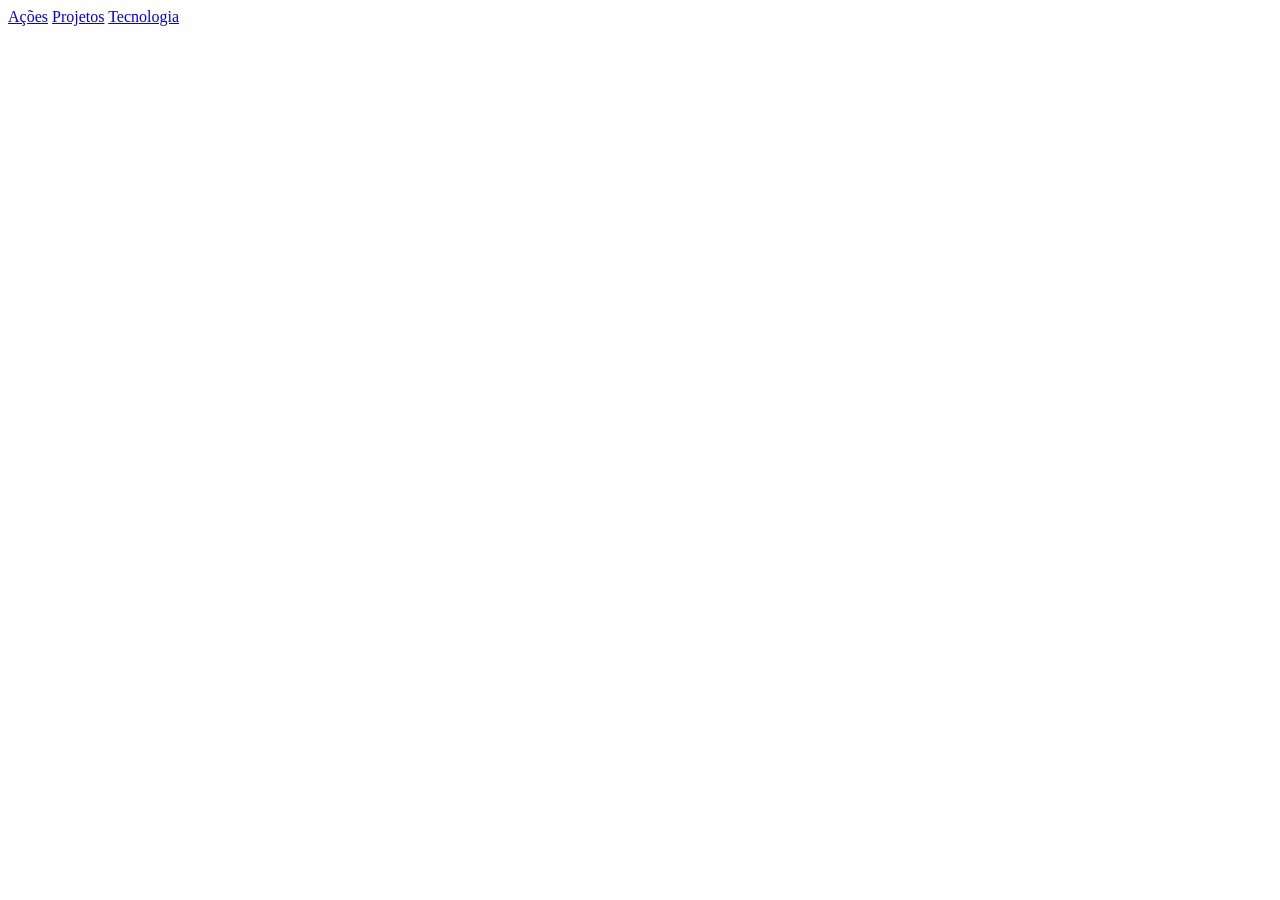
<file: html/index.html>
<!DOCTYPE html>
<html lang="en">
<head>
    <meta charset="UTF-8">
    <meta name="viewport" content="width=device-width, initial-scale=1.0">
    <title>Document</title>
</head>
<body>
    <a href="../html/acoes.html">Ações</a>
    <a href="../html/projetos.html">Projetos</a>
    <a href="../html/tecnologia.html">Tecnologia</a>
</body>
</html>
</file>
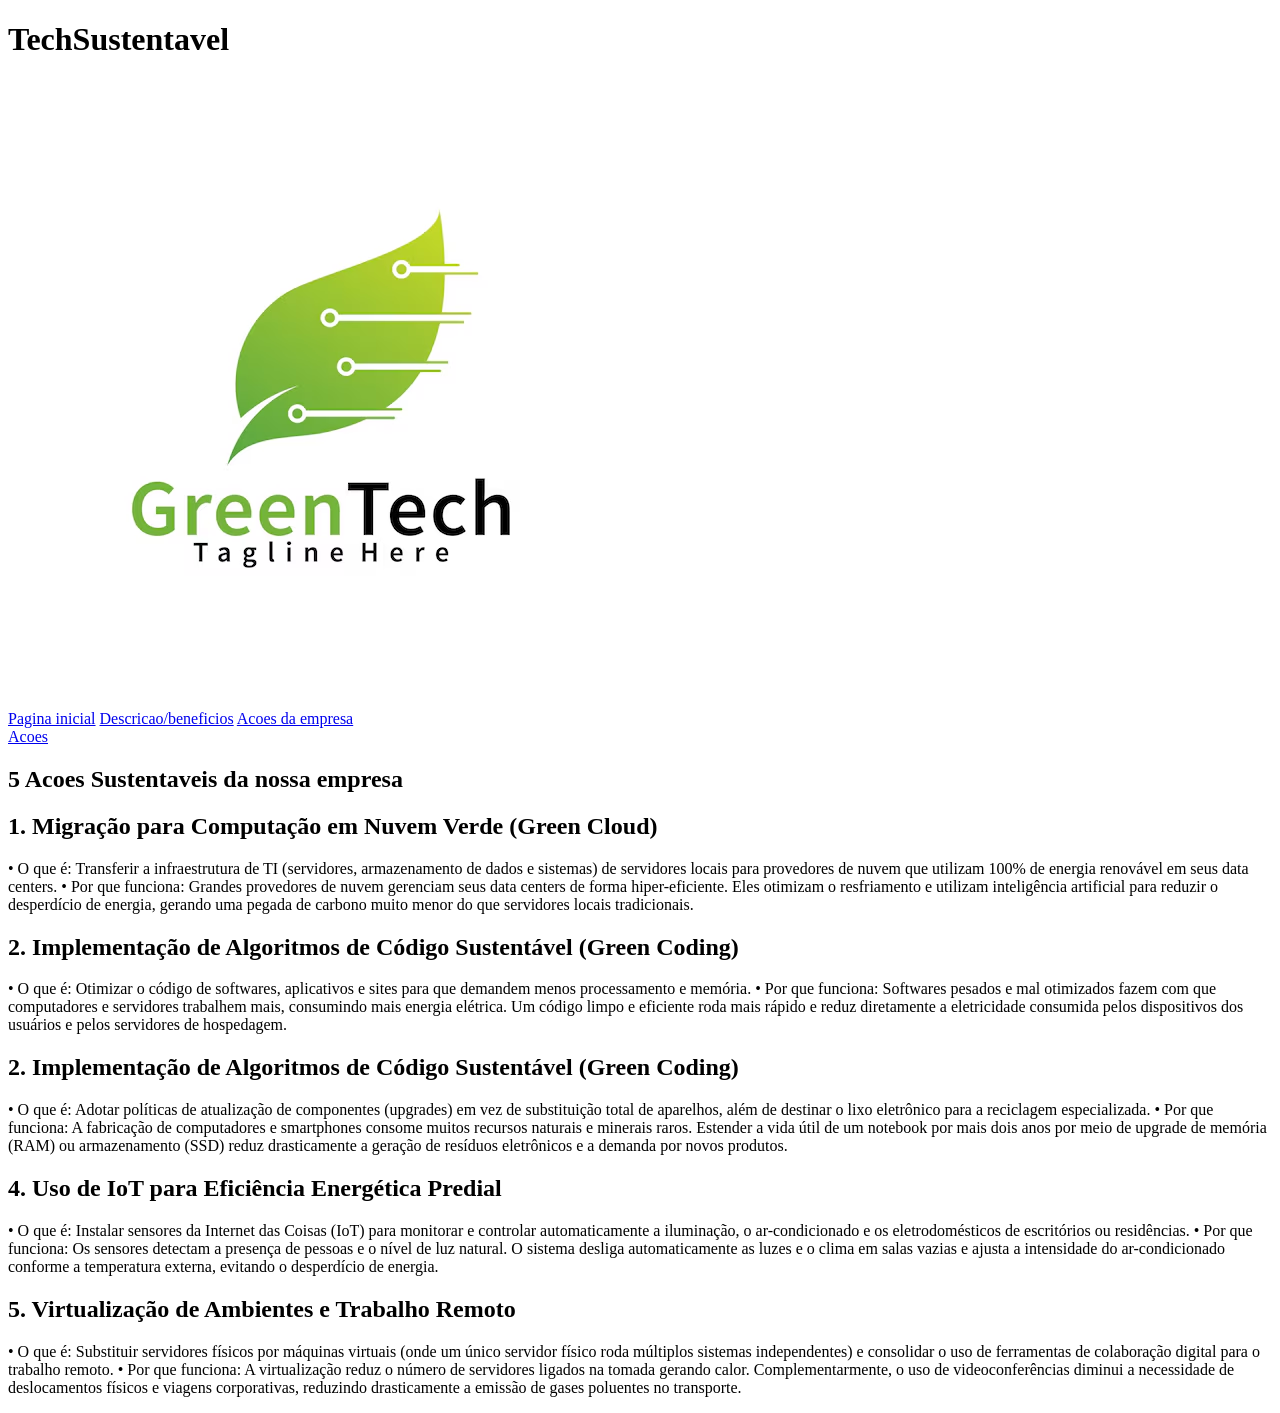
<file: html/acoes.html>
<!DOCTYPE html>
<html lang="en">
<head>
    <meta charset="UTF-8">
    <meta name="viewport" content="width=device-width, initial-scale=1.0">

    <title></title>
</head>
<body>
    <header>
        
<h1>TechSustentavel</h1>


        <div class="marca">
        <img src="../img/modelo-de-design-de-logotipo-da-green-tech_145155-973.avif" alt="logo">
        </div>

        <div class="links">

            <a href="tecnologia.html">Pagina inicial</a>
            <a href="projetos.html">Descricao/beneficios</a>

            <a href="acoes.html">Acoes da empresa </a>
        </div>
     </header>

    

            <a href="acoes.html">Acoes</a>
        </div>
        </div>
     </header>
    

    <h2> 5 Acoes Sustentaveis da nossa empresa</h1>

    
<h2>1. Migração para Computação em Nuvem Verde (Green Cloud)</h2>

<p>• O que é: Transferir a infraestrutura de TI (servidores, armazenamento de dados e sistemas) de servidores locais para provedores de nuvem que utilizam 100% de energia renovável em seus data centers.
• Por que funciona: Grandes provedores de nuvem gerenciam seus data centers de forma hiper-eficiente. Eles otimizam o resfriamento e utilizam inteligência artificial para reduzir o desperdício de energia, gerando uma pegada de carbono muito menor do que servidores locais tradicionais.</p>

<h2>2. Implementação de Algoritmos de Código Sustentável (Green Coding)</h2>

<p>• O que é: Otimizar o código de softwares, aplicativos e sites para que demandem menos processamento e memória.
• Por que funciona: Softwares pesados e mal otimizados fazem com que computadores e servidores trabalhem mais, consumindo mais energia elétrica. Um código limpo e eficiente roda mais rápido e reduz diretamente a eletricidade consumida pelos dispositivos dos usuários e pelos servidores de hospedagem.</p>

<h2>2. Implementação de Algoritmos de Código Sustentável (Green Coding)</h2>

<p>• O que é: Adotar políticas de atualização de componentes (upgrades) em vez de substituição total de aparelhos, além de destinar o lixo eletrônico para a reciclagem especializada.
• Por que funciona: A fabricação de computadores e smartphones consome muitos recursos naturais e minerais raros. Estender a vida útil de um notebook por mais dois anos por meio de upgrade de memória (RAM) ou armazenamento (SSD) reduz drasticamente a geração de resíduos eletrônicos e a demanda por novos produtos.
</p>

<h2>4. Uso de IoT para Eficiência Energética Predial</h2>

<p>• O que é: Instalar sensores da Internet das Coisas (IoT) para monitorar e controlar automaticamente a iluminação, o ar-condicionado e os eletrodomésticos de escritórios ou residências.
• Por que funciona: Os sensores detectam a presença de pessoas e o nível de luz natural. O sistema desliga automaticamente as luzes e o clima em salas vazias e ajusta a intensidade do ar-condicionado conforme a temperatura externa, evitando o desperdício de energia.
</p>

<h2>5. Virtualização de Ambientes e Trabalho Remoto</h2>

<p>• O que é: Substituir servidores físicos por máquinas virtuais (onde um único servidor físico roda múltiplos sistemas independentes) e consolidar o uso de ferramentas de colaboração digital para o trabalho remoto.
• Por que funciona: A virtualização reduz o número de servidores ligados na tomada gerando calor. Complementarmente, o uso de videoconferências diminui a necessidade de deslocamentos físicos e viagens corporativas, reduzindo drasticamente a emissão de gases poluentes no transporte.</p>

</body>
</html>
</file>
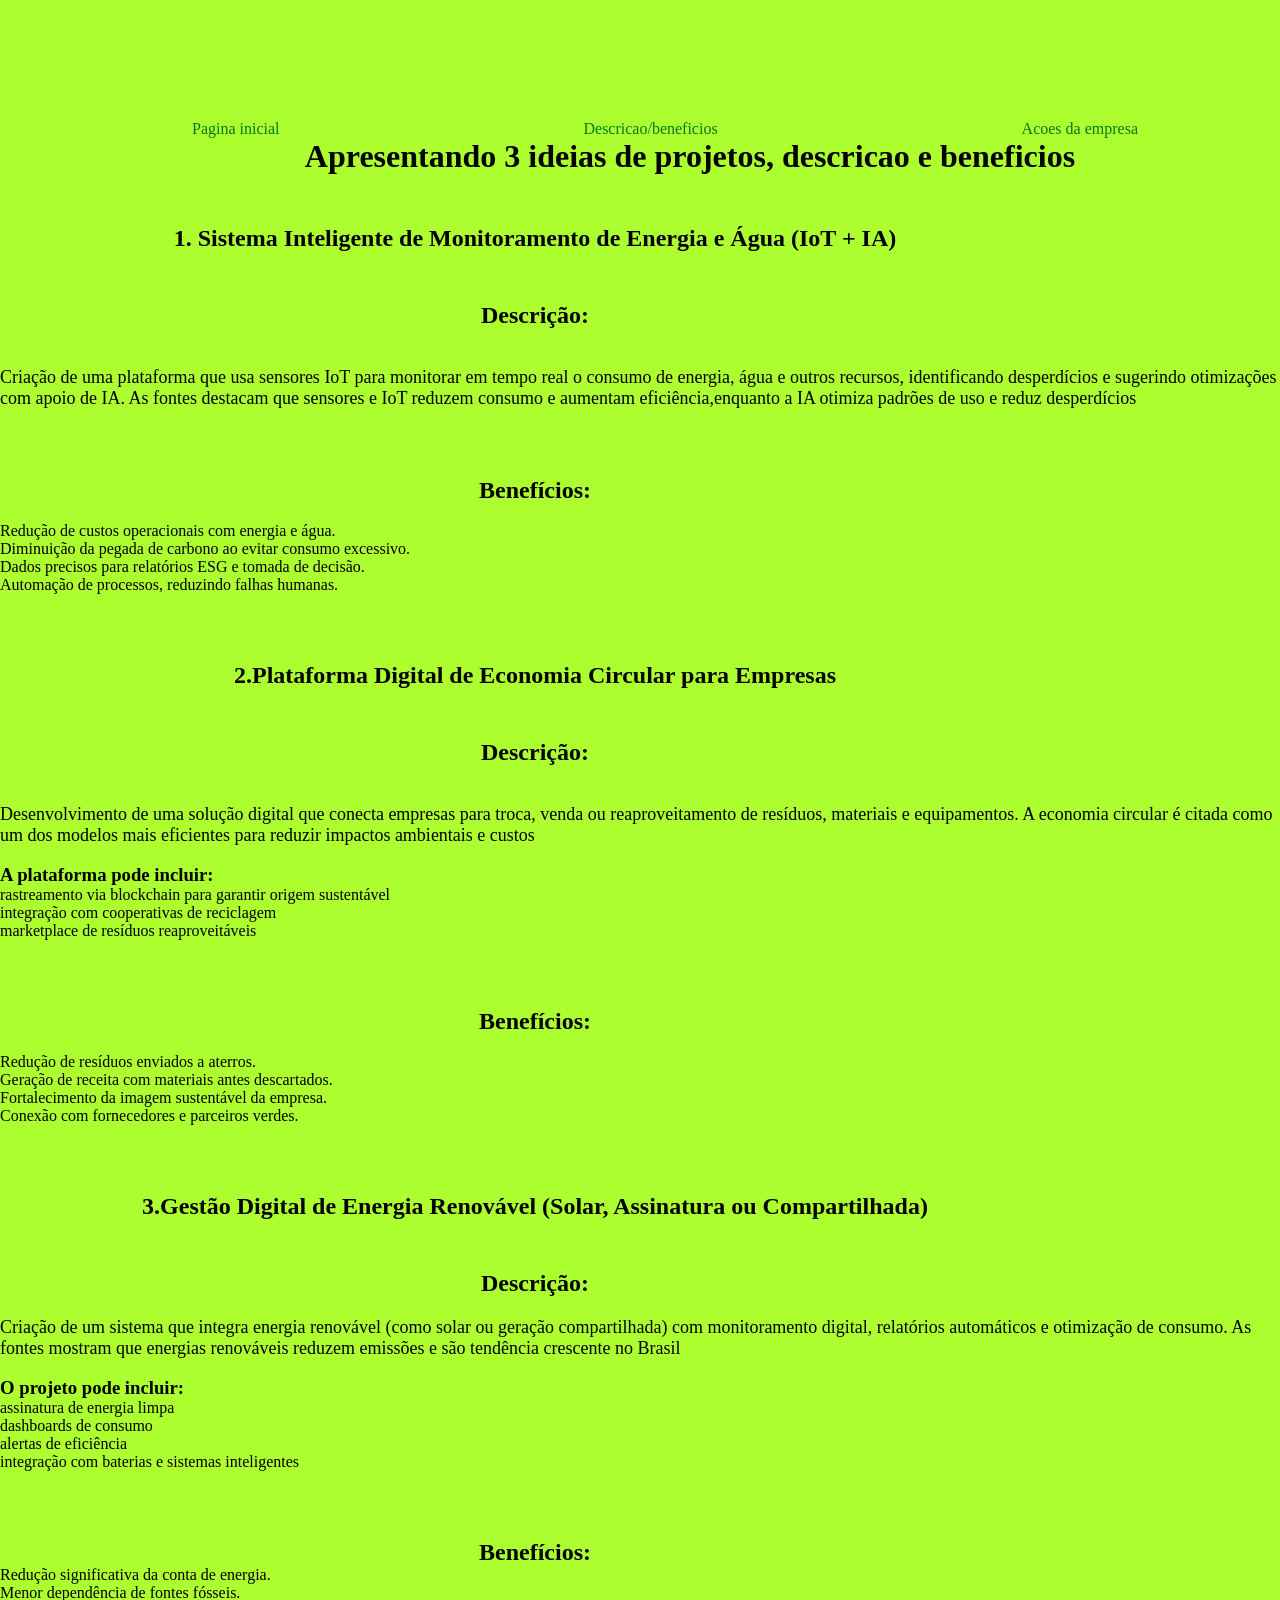
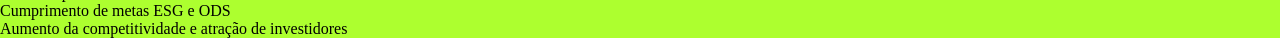
<file: html/projetos.html>
<!DOCTYPE html>
<html lang="en">
<head>
    <meta charset="UTF-8">
    <meta name="viewport" content="width=device-width, initial-scale=1.0">
    <title>Document</title>

    <link rel="stylesheet" href="../CSS/style3.css">
</head>
<body>
     <div class="links">

            <a href="tecnologia.html">Pagina inicial</a>
            <a href="projetos.html">Descricao/beneficios</a>
            <a href="acoes.html">Acoes da empresa </a>
        </div>

        <h1>Apresentando 3 ideias de projetos, descricao e beneficios</h1>

        <h2>1. Sistema Inteligente de Monitoramento de Energia e Água (IoT + IA)</h2>

        <h2>Descrição:</h2>
        <br>
        <p>Criação de uma plataforma que usa sensores IoT para monitorar em tempo real o consumo de energia, água e outros recursos, identificando desperdícios e sugerindo otimizações com apoio de IA. As fontes
             destacam que sensores e IoT reduzem consumo e aumentam eficiência,enquanto a IA otimiza padrões de uso e reduz desperdícios</p>
             <br>

             <h2>Benefícios:</h2>
             <br>
            <ul>

                <li>Redução de custos operacionais com energia e água.</li>
                <li>Diminuição da pegada de carbono ao evitar consumo excessivo.</li>
                <li>Dados precisos para relatórios ESG e tomada de decisão.</li>
                <li>Automação de processos, reduzindo falhas humanas.</li>
            </ul>
            <br>
            
            <h2>2.Plataforma Digital de Economia Circular para Empresas</h2>

            <h2> Descrição:</h2>
            <br>
            <p>Desenvolvimento de uma solução digital que conecta empresas para troca, venda ou reaproveitamento de resíduos, materiais e equipamentos. A economia circular é citada como um dos modelos mais eficientes para reduzir impactos ambientais e custos</p>
             <br>

             <h3>A plataforma pode incluir:</h3>
            <ul>

                <li>rastreamento via blockchain para garantir origem sustentável</li>
                <li>integração com cooperativas de reciclagem</li>
                <li>marketplace de resíduos reaproveitáveis</li>
            </ul>
            <br>

            <h2>Benefícios:</h2>
            <br>
            <ul>

                <li>Redução de resíduos enviados a aterros.</li>
                <li>Geração de receita com materiais antes descartados.</li>
                <li>Fortalecimento da imagem sustentável da empresa.</li>
                <li>Conexão com fornecedores e parceiros verdes.</li>
            </ul>
            <br>

            <h2>3.Gestão Digital de Energia Renovável (Solar, Assinatura ou Compartilhada)</h2>

            <h2>Descrição:</h2>

            <p>Criação de um sistema que integra energia renovável (como solar ou geração compartilhada) com monitoramento digital, relatórios automáticos e otimização de consumo. As fontes mostram que energias renováveis reduzem emissões 
                e são tendência crescente no Brasil</p>
            <br>

            <h3>O projeto pode incluir:</h3>

            <ul>

                <li>assinatura de energia limpa</li>
                <li>dashboards de consumo</li>
                <li>alertas de eficiência</li>
                <li>integração com baterias e sistemas inteligentes</li>
            </ul>
           <br>

           <h2>Benefícios:</h2>

           <ul>
            <li>Redução significativa da conta de energia.</li>
            <li>Menor dependência de fontes fósseis.</li>
            <li>Cumprimento de metas ESG e ODS</li>
            <li>Aumento da competitividade e atração de investidores</li>
           </ul>
</file>
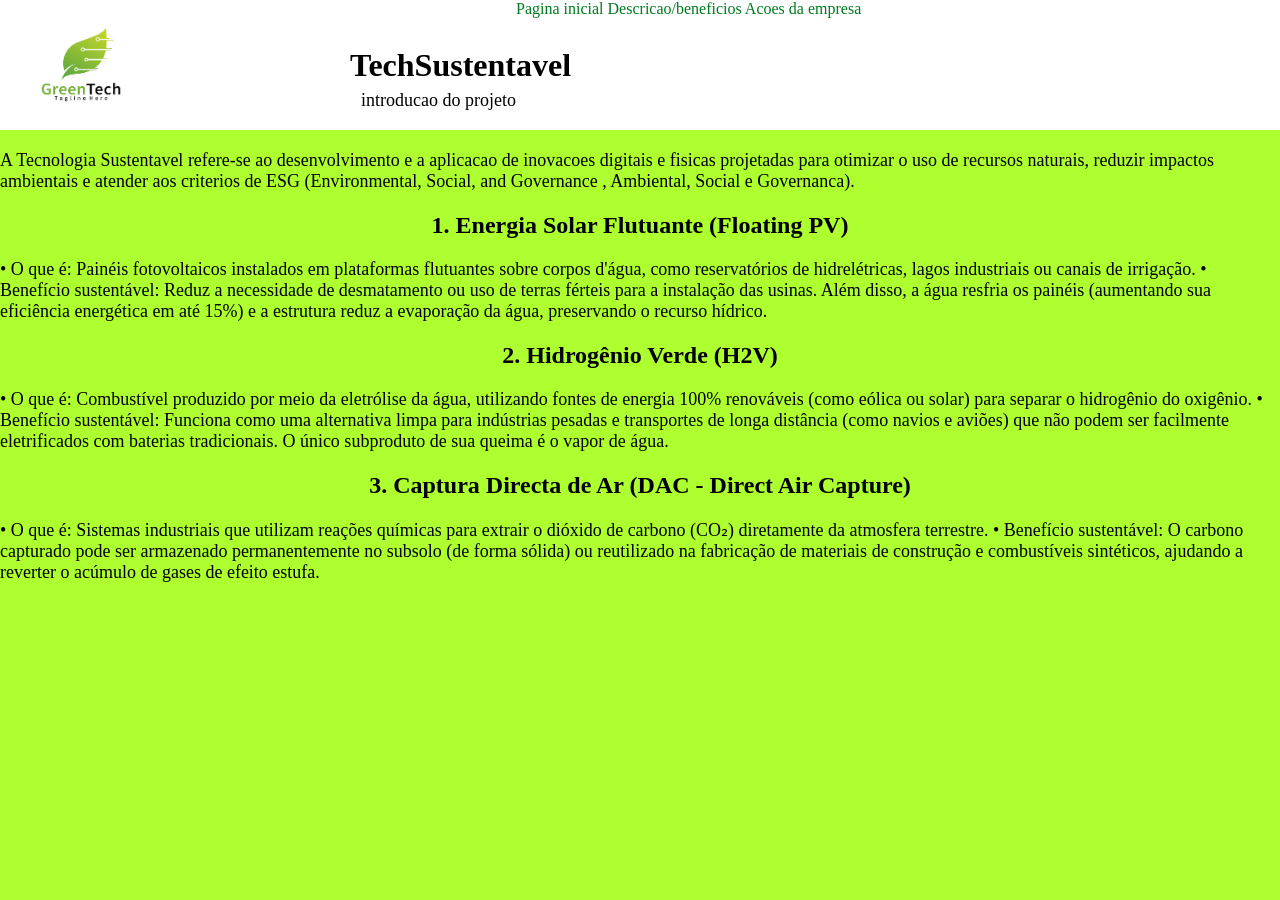
<file: html/tecnologia.html>
<!DOCTYPE html>
<html lang="en">
<head>
    <meta charset="UTF-8">
    <meta name="viewport" content="width=device-width, initial-scale=1.0">
    <title>tecnologia-sustentavel-1</title>
    <link rel="stylesheet" href="../css/style1.css">
</head>
<body>
     <header>

        <h1>TechSustentavel</h1>

        <div class="p1">
        <p>introducao do projeto</p>
</div>

        <div class="marca">
        <img src="../img/modelo-de-design-de-logotipo-da-green-tech_145155-973.avif" alt="logo">
        </div>

        <div class="links">

            <a href="tecnologia.html">Pagina inicial</a>
            <a href="projetos.html">Descricao/beneficios</a>
            <a href="acoes.html">Acoes da empresa </a>
        </div>
     </header>
       
     <div class="introducao">

        <p>A Tecnologia Sustentavel refere-se ao desenvolvimento e a aplicacao de inovacoes digitais e fisicas projetadas para otimizar 
            o uso de recursos naturais, reduzir impactos ambientais e atender aos criterios de ESG (Environmental, Social, and Governance ,
             Ambiental, Social e Governanca).</p>
     </div>
    
     <div class="tecnologias">


<h2>1. Energia Solar Flutuante (Floating PV)</h2>

<p>• O que é: Painéis fotovoltaicos instalados em plataformas flutuantes sobre corpos d'água, como reservatórios de hidrelétricas, lagos industriais ou canais de irrigação.
• Benefício sustentável: Reduz a necessidade de desmatamento ou uso de terras férteis para a instalação das usinas. Além disso, a água resfria os painéis (aumentando sua eficiência energética em até 15%) e a estrutura reduz a evaporação da água, preservando o recurso hídrico.</p>


<h2>2. Hidrogênio Verde (H2V)</h2>

<p>• O que é: Combustível produzido por meio da eletrólise da água, utilizando fontes de energia 100% renováveis (como eólica ou solar) para separar o hidrogênio do oxigênio.
• Benefício sustentável: Funciona como uma alternativa limpa para indústrias pesadas e transportes de longa distância (como navios e aviões) que não podem ser facilmente eletrificados com baterias tradicionais. O único subproduto de sua queima é o vapor de água.</p>

<h2>3. Captura Directa de Ar (DAC - Direct Air Capture)</h2>

<p>• O que é: Sistemas industriais que utilizam reações químicas para extrair o dióxido de carbono (CO₂) diretamente da atmosfera terrestre.
• Benefício sustentável: O carbono capturado pode ser armazenado permanentemente no subsolo (de forma sólida) ou reutilizado na fabricação de materiais de construção e combustíveis sintéticos, ajudando a reverter o acúmulo de gases de efeito estufa.</p>
</div>
      

</body>
</html>
</file>
<file: CSS/style3.css>
*{

    padding: 0%;
    margin: 0%;
}

body{

    background-color: greenyellow;
}
header{

    background-color: white;
    display: flex;
}
.marca img{

    display: flex;
    justify-content: center;
    align-items: end;
    height: 130px;
    margin-left: -500px;

}
h1{
    display: flex;
    justify-content: center;
    align-items: center;
    margin-left: 100px;
}
.p1{

    display: flex;
    justify-content: center;
    align-items: center;
    margin-top: 50px;
    margin-left: -210px;
}
p{

     font-family: 'Times New Roman', Times, serif;
     font-size: large;
    margin-top: 20px;
}
h2{

    display: flex;
    justify-content: center;
    align-items: center;
    margin-top: 50px;
    margin-left: -210px;
    
}
.links {

    display: flex;
    justify-content: space-around;
    align-items: center;
    margin-top: 120px;
    margin-left: 50px;
    gap: 20px;
}
a{

    text-decoration: none;
    color: hwb(135 0% 52%);
}
a:hover{

    transform: scale(1.1);
    background-color: #acd87f;
}
</file>
<file: css/style1.css>
*{

    padding: 0%;
    margin: 0%;
}

body{

    background-color: greenyellow;
}
header{

    background-color: white;
    display: flex;
}
.marca img{

    display: flex;
    justify-content: center;
    align-items: end;
    height: 130px;
    margin-left: -500px;

}
h1{
    display: flex;
    justify-content: center;
    align-items: center;
    margin-left: 350px;
}
.p1{

    display: flex;
    justify-content: center;
    align-items: center;
    margin-top: 50px;
    margin-left: -210px;
}
p{

     font-family: 'Times New Roman', Times, serif;
     font-size: large;
    margin-top: 20px;
}
h2{

    display: flex;
    justify-content: center;
    align-items: center;
    margin-top: 20px;
}
<<<<<<< Updated upstream:css/style1.css
.links {

    display: flex;
    justify-content: space-around;
    align-items: center;
    margin-top: 120px;
    margin-left: 50px;
    gap: 20px;
}
a{

    text-decoration: none;
    color: hwb(135 0% 52%);
}
a:hover{

    transform: scale(1.1);
    background-color: #acd87f;
}
=======
>>>>>>> Stashed changes:css/style2.css
</file>
